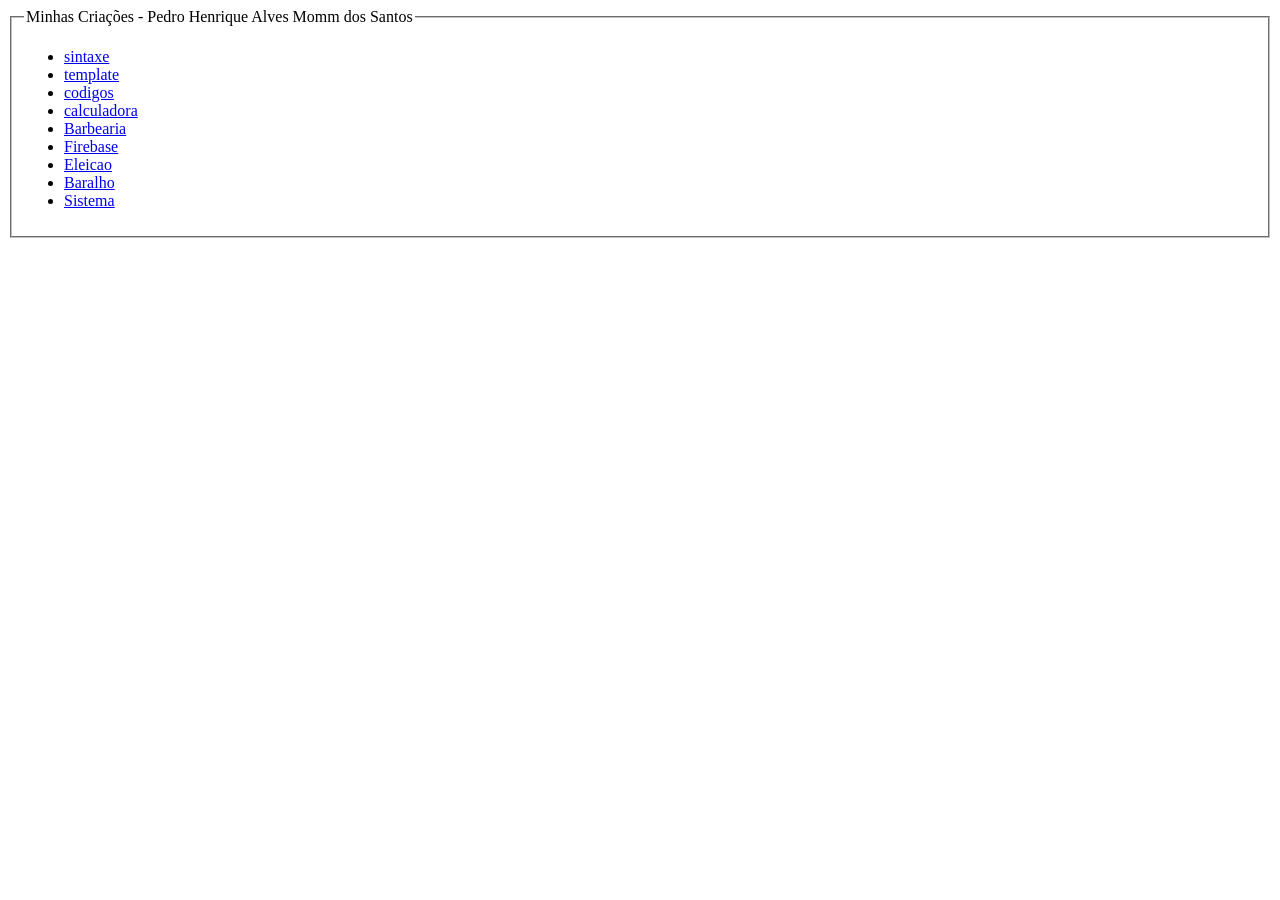
<file: index.html>
<!DOCTYPE html>
<html lang="PT-BR">
<head>
    <meta charset="UTF-8">
    <meta name="viewport" content="width=device-width, initial-scale=1.0">
    <title>Document</title>
</head>
<body>
    <fieldset>
        <legend>Minhas Criações - Pedro Henrique Alves Momm dos Santos</legend>
        <ul>
            <li><a href="sintaxe.html">sintaxe</a></li>
            <li><a href="template.html">template</a></li>
            <li><a href="codigos.html">codigos</a></li>
             <li><a href="calculadora.html">calculadora</a></li>  
             <li><a href="barbearia/barbearia.html">Barbearia</a></li>  
             <li><a href="firebase/firebase.html">Firebase</a></li> 
             <li><a href="eleicao/urna.html">Eleicao</a></li> 
            <li><a href="baralho/baralho.html">Baralho</a></li> 
            <li><a href="sistema/formulario1.html">Sistema</a></li> 
        </ul>
    </fieldset>
</body>
</html>
</file>
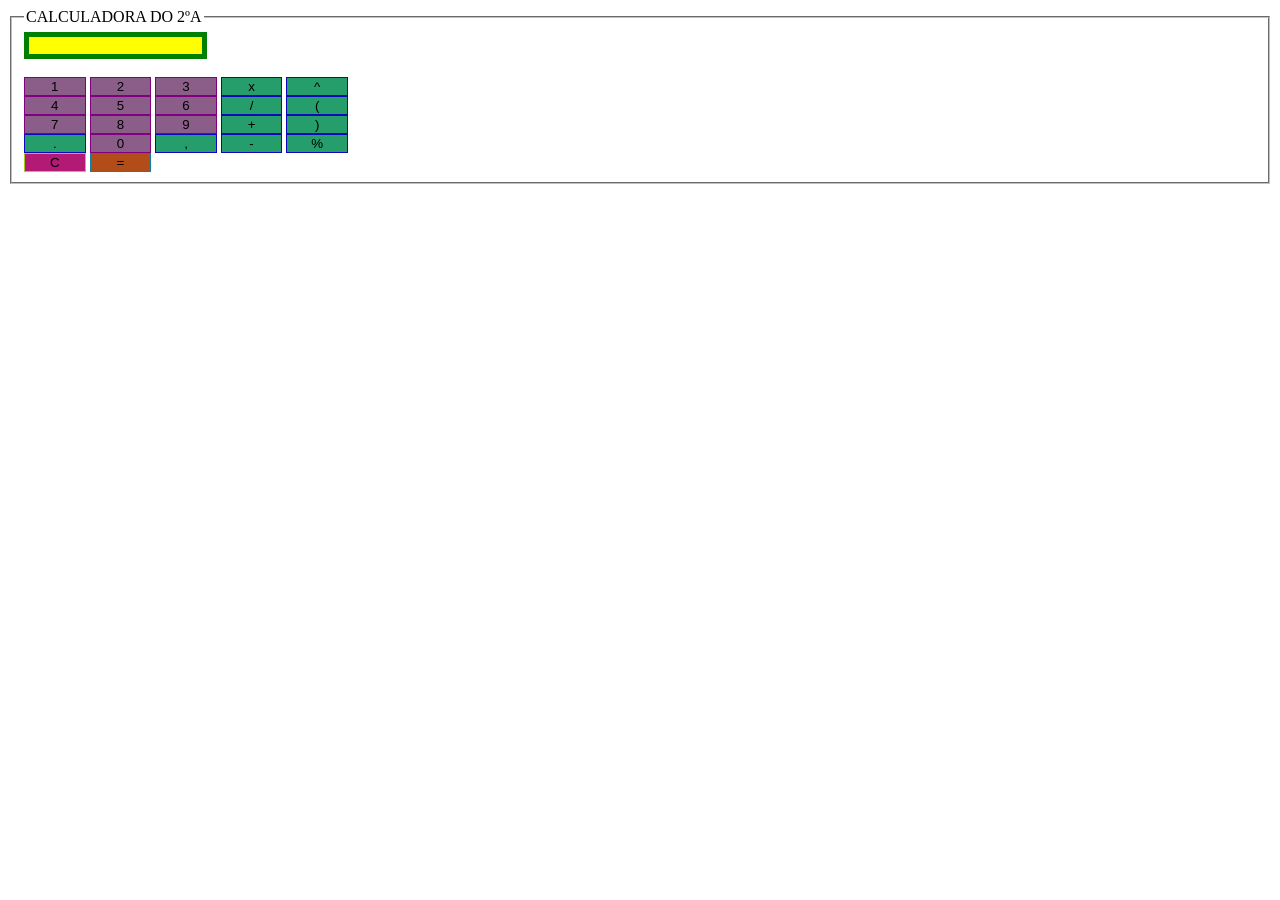
<file: calculadora.html>
<!DOCTYPE html>
<html lang="en">
<head>
    <meta charset="UTF-8">
    <meta name="viewport" content="width=device-width, initial-scale=1.0">
    <title>Document</title>
    <style>
        .campo{
            background-color: yellow;
            border:5px solid green;
        }
        .botao{
            width:5%;
            height:3%;
            background-color: rgb(139, 94, 137);
            border:1.5px solid purple;
        }
        .botao2{
            width:5%;
            height:3%;
            background-color: rgb(37, 158, 107);
            border:1.5px solid rgb(14, 8, 187);
        }
        .botao3{
            width:5%;
            height:3%;
            background-color: rgb(178, 26, 117);
            border:1.5px solid rgb(166, 206, 24);
        }
        .botao4{
            width:5%;
            height:3%;
            background-color: rgb(178, 77, 26);
            border:1.5px solid rgb(18, 126, 172);
        }
    </style>
    <script>
        function adicionar(valor){
            document.getElementById("campo").value += valor;
        }
        function limpar(){
            document.getElementById("campo").value = "";
        }
        function calcular(){
            var campo = document.getElementById("campo");
            try{
               campo.value = eval(campo.value); 
            }catch(error){
                campo.value ="Erro";
            }
        }
    </script>
</head>
<body>
    <fieldset>
        <legend>CALCULADORA DO 2ºA</legend>
        <input type="text" id="campo" onclick="adicionar('1')" class="campo"><br><br>
        <button onclick="adicionar('1')" class="botao">1</button>
        <button onclick="adicionar('2')" class="botao">2</button>
        <button onclick="adicionar('3')" class="botao">3</button>
        <button onclick="adicionar('*')" class="botao2">x</button>
        <button onclick="adicionar('^')" class="botao2">^</button>
        <br>
        <button onclick="adicionar('4')" class="botao">4</button>
        <button onclick="adicionar('5')" class="botao">5</button>
        <button onclick="adicionar('6')" class="botao">6</button>
        <button onclick="adicionar('/')" class="botao2">/</button>
        <button onclick="adicionar('(')" class="botao2">(</button>
        <br>
        <button onclick="adicionar('7')" class="botao">7</button>
        <button onclick="adicionar('8')" class="botao">8</button>
        <button onclick="adicionar('9')" class="botao">9</button>
        <button onclick="adicionar('+')" class="botao2">+</button>
        <button onclick="adicionar(')')" class="botao2">)</button>
        <br>
        <button onclick="adicionar('.')" class="botao2">.</button>
        <button onclick="adicionar('0')" class="botao">0</button>
        <button onclick="adicionar(',')" class="botao2">,</button>
        <button onclick="adicionar('-')" class="botao2">-</button>
        <button onclick="adicionar('%')" class="botao2">%</button>
        <br>
        <button onclick="limpar()" class="botao3">C</button>
        <button onclick="calcular()" class="botao4">=</button>
    </fieldset>
</body>
</html>
</file>
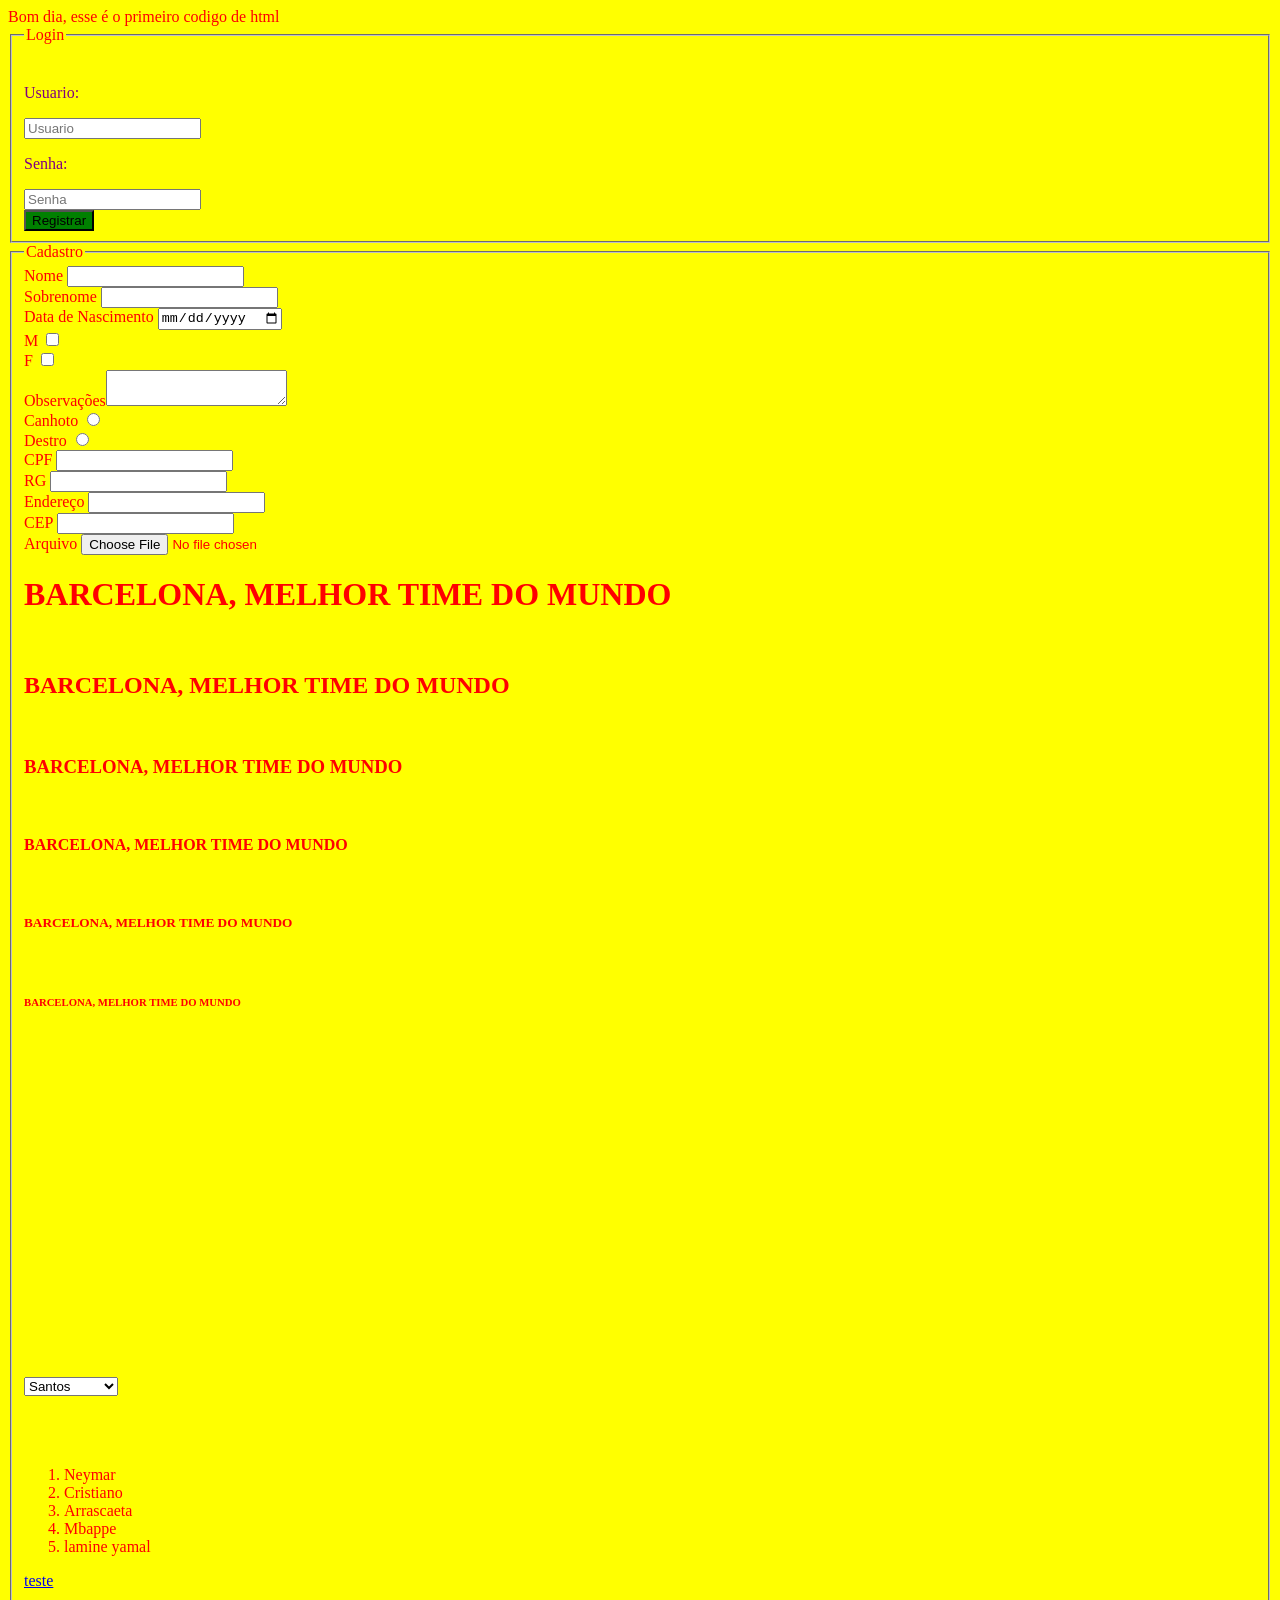
<file: codigos.html>
<!DOCTYPE html>
  <html lang="PT-BR">
      <head>
          <title>FrontEnd</title>
          <meta charset="utf-8">
          <link rel="stylesheet" type="text/css" href="">
          <script></script>
      </head>
      <style>
          .body{
            background-color: yellow;
            color:red;
          }
          .texto{
            color:purple;
          }
          .submit{
            background-color: green;
          }
          .foto{
            background-image: url("https://editorial.uefa.com/resources/0287-195e642735d8-f09b9f6da9f8-1000/topshot-fbl-award-ballon_d_or-2023.jpeg");
            width:300px;
            height:200px;
            background-size: 50%;
            background-repeat: no-repeat;
          }
          .link{
            background-image: url("https://s2-ge.glbimg.com/qAiq9Ny0KA4EmGK-aiRLQ8-y3-s=/0x0:2048x2048/984x0/smart/filters:strip_icc()/i.s3.glbimg.com/v1/AUTH_bc8228b6673f488aa253bbcb03c80ec5/internal_photos/bs/2020/f/1/ctmjQ9SOypbLkmmJyMuw/ge.png");
            width:300px;
            height:200px;
            background-size: 50%;
            background-repeat: no-repeat;
          }
          a:hover{
            color: rgb(0, 255, 60);
          }
      </style>
      <body class="body">
          Bom dia, esse é o primeiro codigo de html
        <form method="POST" action="index.php">
            <fieldset>
                <legend>
                  Login
                </legend>
                <br>
                <p class="texto">Usuario:</p> <input type="text" placeholder="Usuario" minlength="5" maxlength="10" required><br>
                <p class="texto">Senha:</p>   <input type="password" placeholder="Senha" minlength="5" maxlength="10" required><br>
                <input type="submit" value="Registrar" class="submit">
            </fieldset>
            <fieldset>
                <legend>Cadastro</legend>
                Nome <input type="text"><br>
                Sobrenome <input type="text"><br>
                Data de Nascimento <input type="date"><br>
                M <input type="checkbox"><br>
                F <input type="checkbox"><br>
                Observações<textarea></textarea><br>
                Canhoto <input type="radio"><br>
                Destro <input type="radio"><br>
                CPF <input type="number"><br>
                RG <input type="number"><br>
                Endereço <input type="text"><br>
                CEP <input type="number"><br>
                Arquivo <input type="file"><br>
                <h1>BARCELONA, MELHOR TIME DO MUNDO</h1><br>
                <h2>BARCELONA, MELHOR TIME DO MUNDO</h2><br>
                <h3>BARCELONA, MELHOR TIME DO MUNDO</h3><br>
                <h4>BARCELONA, MELHOR TIME DO MUNDO</h4><br>
                <h5>BARCELONA, MELHOR TIME DO MUNDO</h5><br>
                <h6>BARCELONA, MELHOR TIME DO MUNDO</h6><br>
                <br><br><br>
                <a href="https://ge.globo.com/"><div class="link"></div></a>
                
                
                
                <br><br><br><br>
                <select>
                    <option>Santos</option>
                    <option>al nassr</option>
                    <option>Flamengo</option>
                    <option>Real madrid</option>
                    <option>Barcelona</option>
                </select>
                <br><br><br><br>
                <ol>
                    <li>Neymar</li>
                    <li>Cristiano</li>
                    <li>Arrascaeta</li>
                    <li>Mbappe</li>
                    <li>lamine yamal</li>
                    
                    
                </ol>
                <a href="www.google.com.br">teste</a>
            </fieldset>
        </form>
      </body>
  </html>
</file>
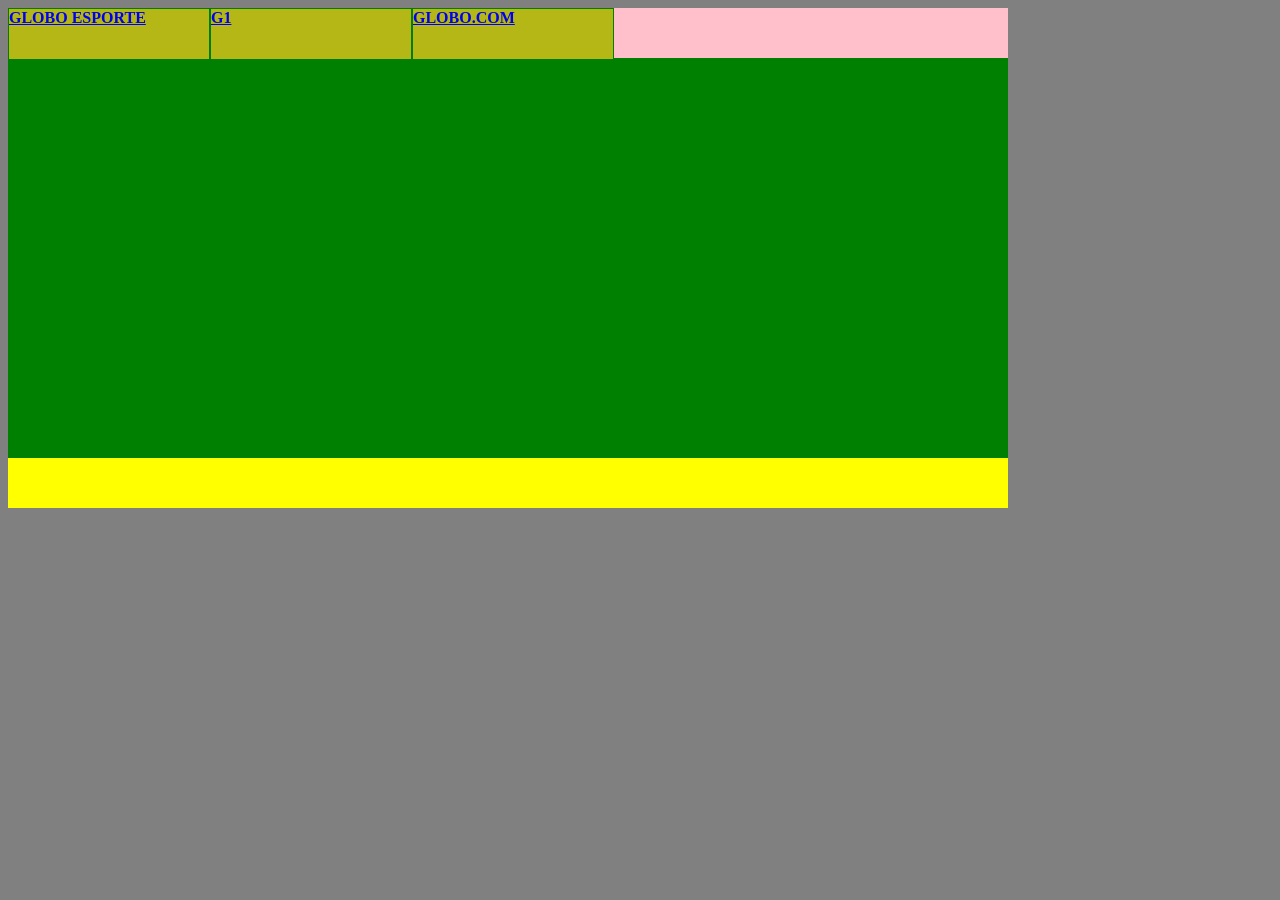
<file: template.html>
<!DOCTYPE html>
<html lang="en">

<head>
    <meta charset="UTF-8">
    <meta name="viewport" content="width=device-width, initial-scale=1.0">
    <title>Document</title>
    <style>
        body {
            background-color: grey;
            width: 1000px;
            height: 500px;
        }

        header {
            background-color: red;
            width: 100%;
            height: 10%;
        }

        main {
            background-color: green;
            width: 100%;
            height: 80%;
        }

        footer {
            background-color: yellow;
            width: 100%;
            height: 10%;
        }

        .menu {
            width: 100%;
            height: 100%;
            background-color: pink;
            display: flex;
        }

        .linkMenu {
            color: gray;
            border: 1px solid green;
            width: 20%;
            height: 100%;
            background-color: rgb(180, 183, 21);
            font-family: cursive;
            font-size: 100%;
            font-weight: bold;
        }
    </style>
</head>

<body>
    <header>
        <div class="menu">
            <div class="linkMenu">
                <a href="https://ge.globo.com/">GLOBO ESPORTE</a>
            </div>
            <div class="linkMenu">
                <a href="https://ge.globo.com/">G1</a>
            </div>
            <div class="linkMenu">
                <a href="https://ge.globo.com/">GLOBO.COM</a>
            </div>
        </div>
    </header>
    <main>

    </main>
    <footer>

    </footer>
</body>

</html>
</file>
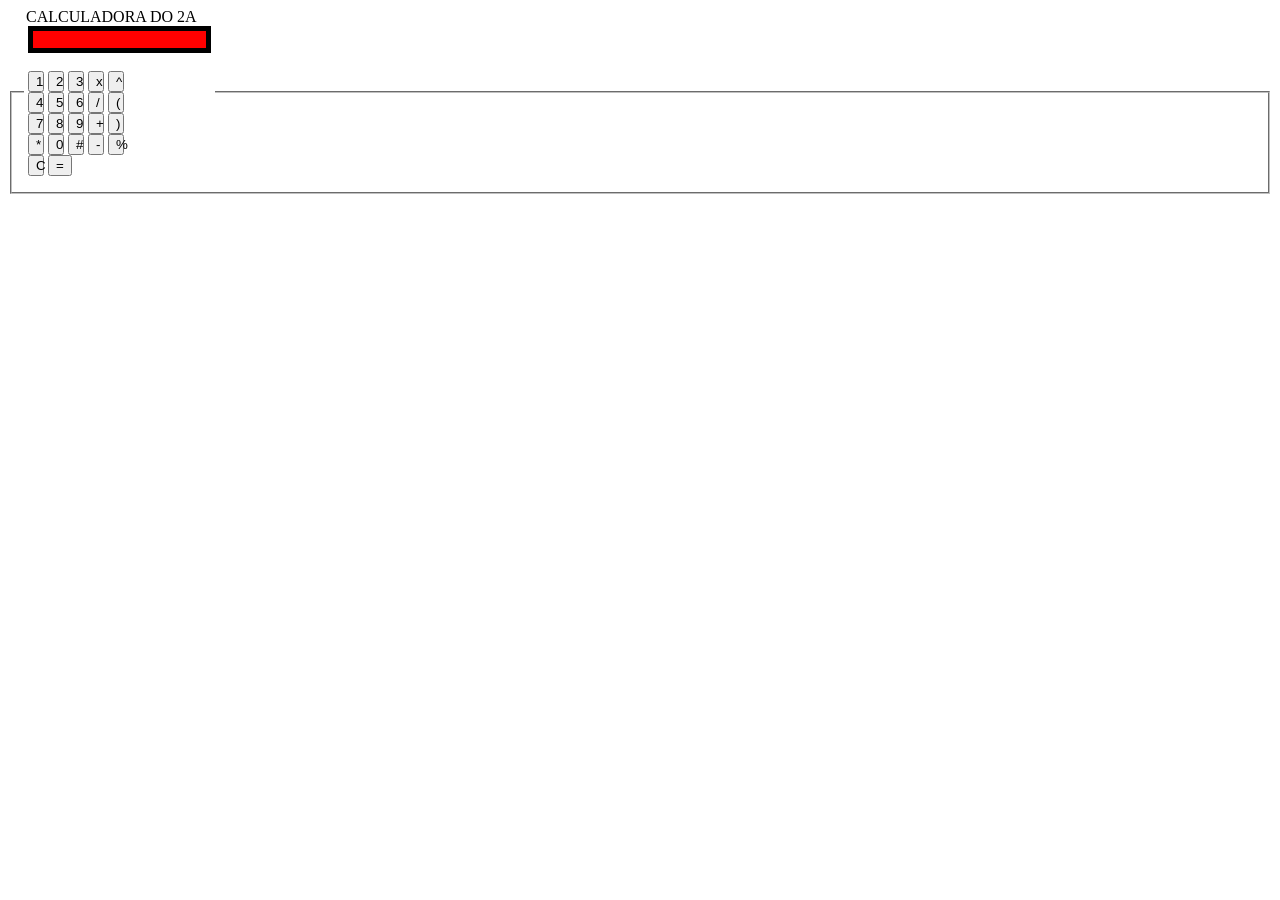
<file: teste.html>
<!DOCTYPE html>
<html lang="en">
<head>
    <meta charset="UTF-8">
    <meta name="viewport" content="width=device-width, initial-scale=1.0">
    <title>Document</title>
   <style>
      .campo{
         background-color:  red;
         border:5px solid black
         }
         .botao{
            width:5%;
            heigth:3%;
            background-color: yellow
            border:1.5px solid purple
         }
         
         .botao2{
            width:5%;
            heigth:3%;
            background-color: green
            border:1.5px solid blue
            }

            .botao3{
            width:5%;
            heigth:3%;
            background-color: brown
            border:1.5px solid grey
            }

    </style>
</head>
<body>
    <fieldset>
          <legend>CALCULADORA DO 2A<legend>
         <input type="text" id="campo" class="campo"><br><br>
         <button class="botao">1</button>
          <button class="botao">2</button>
           <button class="botao">3</button>
            <button class="botao2">x</button>
             <button class="botao2">^</button>
             <br>
              <button class="botao">4</button>
               <button class="botao">5</button>
                <button class="botao">6</button>
                 <button class="botao2">/</button>
                  <button class="botao2">(</button>
                  <br>
                   <button class="botao">7</button>
                    <button class="botao">8</button>
                     <button class="botao">9</button>
                      <button class="botao2">+</button>
                       <button class="botao2">)</button>
                       <br>
                        <button class="botao2">*</button>
                         <button class="botao">0</button>
                          <button class="botao2">#</button>
                           <button class="botao2">-</button>
                            <button class="botao2">%</button>
                            <br>
                             <button class="botao3">C</button>
                              <button class="botao4">=</button>
                               
    </fieldset>
</body>
</html>
</file>
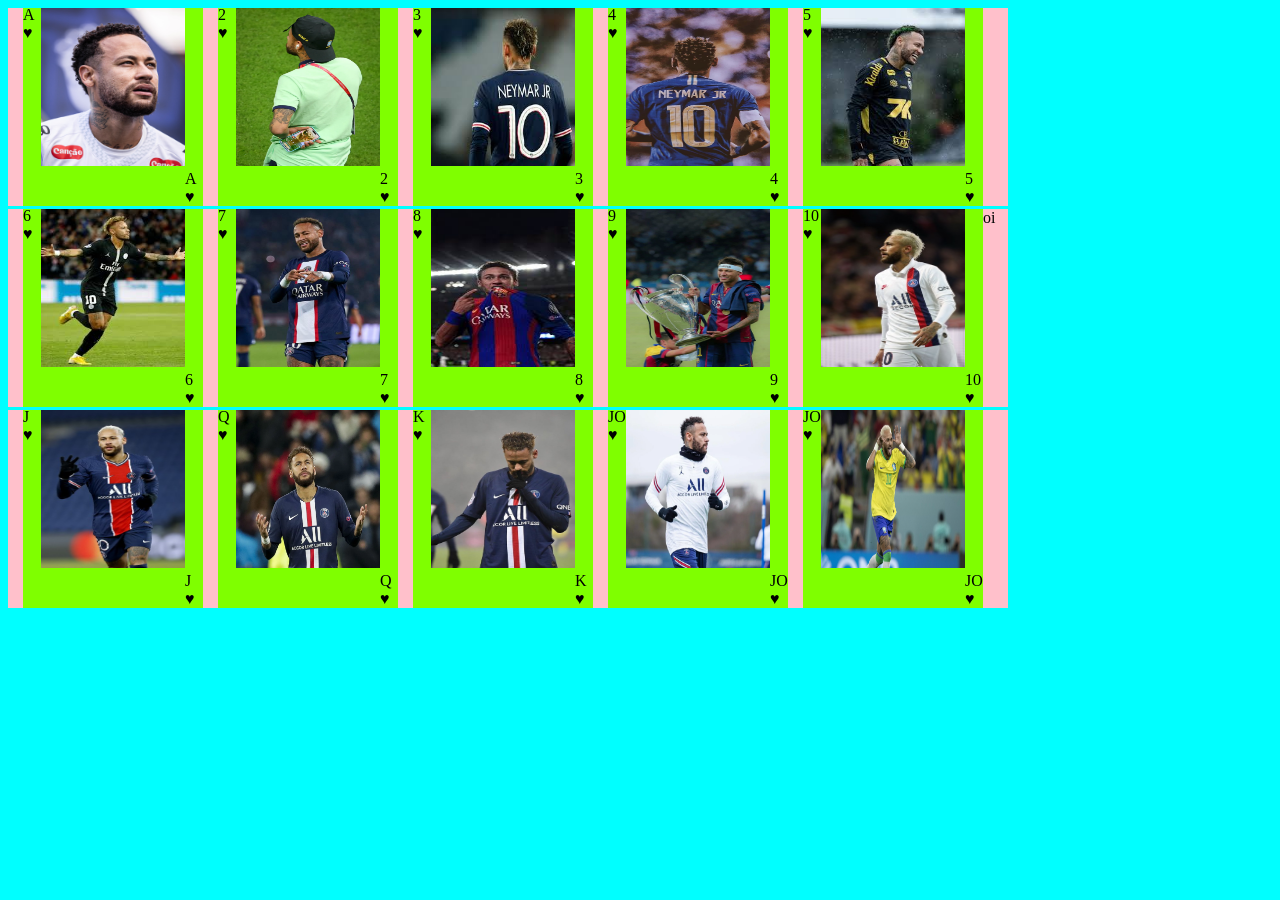
<file: baralho/baralho.html>
<!DOCTYPE html>
<html lang="en">
<head> 
    <meta charset="UTF-8"> 
    <meta name="viewport" content="width=device-width, initial-scale=1.0"> 
    <title>Document</title> 
    <link rel="stylesheet" href="baralho.css">
</head>
<body> 
    <div class="linha1"> 
        <div class="linha11"><p class="cima">A<br>&#9829;</p><div class="foto"><img src="imagem/foto1.png" width="100%" height="100%"></div><p class="baixo">A<br>&#9829;</p></div> 
        <div class="linha12"><p class="cima">2<br>&#9829;</p><div class="foto"><img src="imagem/foto2.png" width="100%" height="100%"></div><p class="baixo">2<br>&#9829;</p></div> 
        <div class="linha13"><p class="cima">3<br>&#9829;</p><div class="foto"><img src="imagem/foto3.png" width="100%" height="100%"></div><p class="baixo">3<br>&#9829;</p></div> 
        <div class="linha14"><p class="cima">4<br>&#9829;</p><div class="foto"><img src="imagem/foto4.png" width="100%" height="100%"></div><p class="baixo">4<br>&#9829;</p></div> 
        <div class="linha15"><p class="cima">5<br>&#9829;</p><div class="foto"><img src="imagem/foto5.png" width="100%" height="100%"></div><p class="baixo">5<br>&#9829;</p></div> 
    </div> 
    
    <div class="linha2"> oi
        <div class="linha21"><p class="cima">6<br>&#9829;</p><div class="foto"><img src="imagem/foto6.png" width="100%" height="100%"></div><p class="baixo">6<br>&#9829;</p></div> 
        <div class="linha22"><p class="cima">7<br>&#9829;</p><div class="foto"><img src="imagem/foto7.png" width="100%" height="100%"></div><p class="baixo">7<br>&#9829;</p></div> 
        <div class="linha23"><p class="cima">8<br>&#9829;</p><div class="foto"><img src="imagem/foto8.png" width="100%" height="100%"></div><p class="baixo">8<br>&#9829;</p></div> 
        <div class="linha24"><p class="cima">9<br>&#9829;</p><div class="foto"><img src="imagem/foto9.png" width="100%" height="100%"></div><p class="baixo">9<br>&#9829;</p></div>
        <div class="linha25"><p class="cima">10<br>&#9829;</p><div class="foto"><img src="imagem/foto10.png" width="100%" height="100%"></div><p class="baixo">10<br>&#9829;</p></div> 
    </div> 
    
    <div class="linha3"> 
        <div class="linha31"><p class="cima">J<br>&#9829;</p><div class="foto"><img src="imagem/foto11.png" width="100%" height="100%"></div><p class="baixo">J<br>&#9829;</p></div> 
        <div class="linha32"><p class="cima">Q<br>&#9829;</p><div class="foto"><img src="imagem/foto12.png" width="100%" height="100%"></div><p class="baixo">Q<br>&#9829;</p></div> 
        <div class="linha33"><p class="cima">K<br>&#9829;</p><div class="foto"><img src="imagem/foto13.png" width="100%" height="100%"></div><p class="baixo">K<br>&#9829;</p></div> 
        <div class="linha34"><p class="cima">JO<br>&#9829;</p><div class="foto"><img src="imagem/foto14.png" width="100%" height="100%"></div><p class="baixo">JO<br>&#9829;</p></div> 
        <div class="linha35"><p class="cima">JO<br>&#9829;</p><div class="foto"><img src="imagem/foto15.png" width="100%" height="100%"></div><p class="baixo">JO<br>&#9829;</p></div> 
    </div>
</body>
</html>
</file>
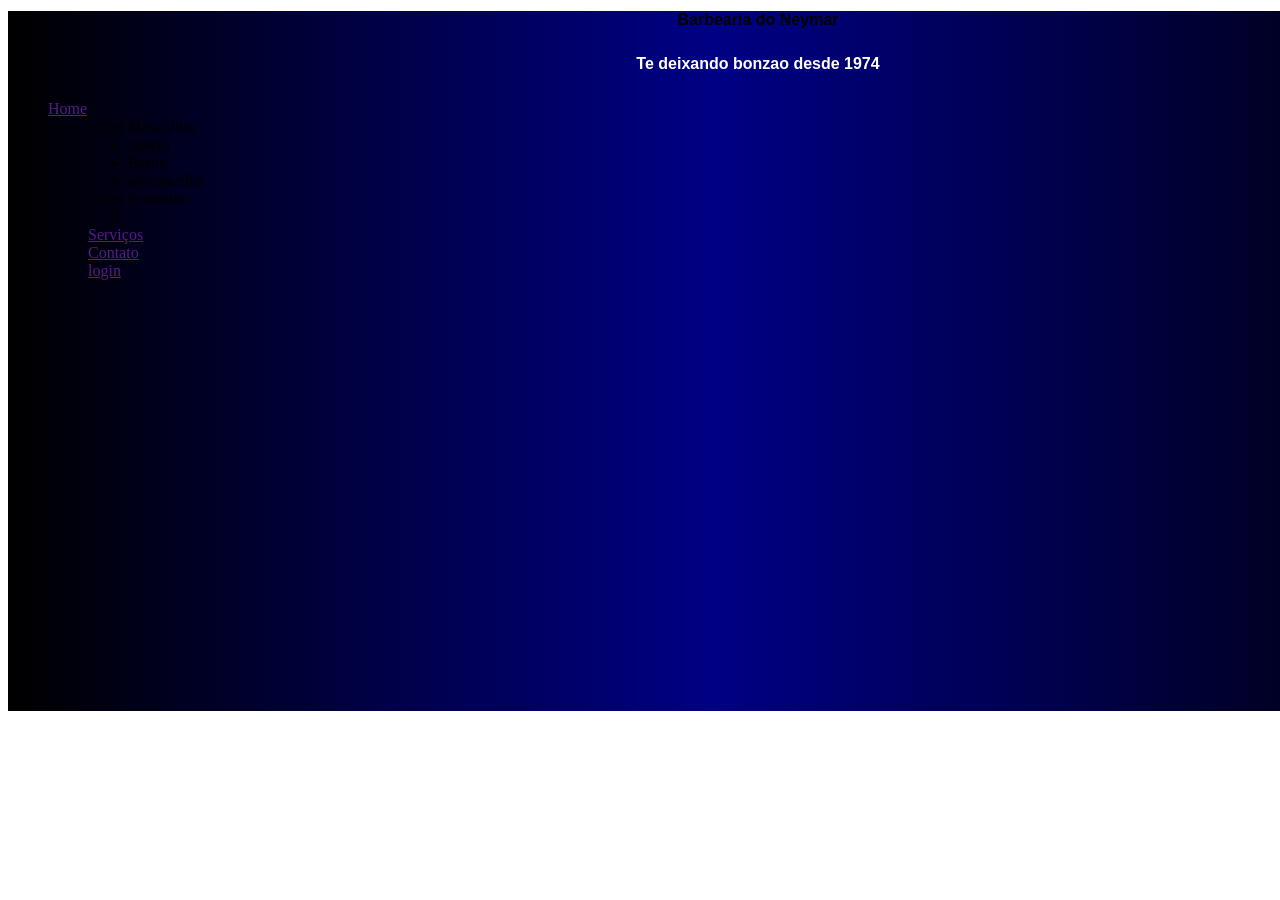
<file: barbearia/barbearia.html>
<!DOCTYPE html>
<html lang="en">
<head>
    <meta charset="UTF-8">
    <meta name="viewport" content="width=device-width, initial-scale=1.0">
    <title>Document</title>
    <style>
        body{
            width: 1500px;
            height: 700px;
        }
        header{
            background: #000000;
            background: linear-gradient(90deg, rgba(0, 0, 0, 1) 0%, rgba(0, 0, 133, 1) 47%, rgba(0, 0, 0, 1) 100%);
            width: 100%;
            height: 10%;
        }
        h1{
            color:black;
            font-family: arial;
            font-size: 100%;
            font-weight: bold;
            text-align: center;
        }
        h5{
            color:white;
            font-family: arial;
            font-size: 100%;
            font-weight: bold;
            text-align: center;
        }
        main{
            background: #000000;
            background: linear-gradient(90deg, rgba(0, 0, 0, 1) 0%, rgba(0, 0, 133, 1) 47%, rgba(0, 0, 0, 1) 100%);
            width: 100%;
            height: 80%;
        }
        footer{
            background: #000000;
            background: linear-gradient(90deg, rgba(0, 0, 0, 1) 0%, rgba(0, 0, 133, 1) 47%, rgba(0, 0, 0, 1) 100%);
            width: 100%;
            height: 10%;
        }
        .fotohome{
            background-image: url("https://newr7-r7-prod.web.arc-cdn.net/resizer/v2/FXJUEBWC6RLGNGSMCUXXAMRNXE.jpg?auth=461b15eb0e1fda23aae150dae24e70e6f77f2749a46e0aac4a61d92069458be8&width=334&height=525");
            background-repeat: no-repeat;
            background-position: left;
            background-size: cover;
            width: 100px;
            height: 100px;
        }
    </style>
</head>
<body>
    <header>
         <h1>Barbearia do Neymar</h1>
         <h5>Te deixando bonzao desde 1974</h5>
         <ul>
            <li>
                <a href="">Home</a>
            <ul>
                <li>
                    Corte Masculino
                    <ul>
                        <li>
                            cabelo
                        </li>
                        <li>
                            Barba
                        </li>
                        <li>
                            sobrancelha
                        </li>
                </ul>
                </li>
                <li>Corte Feminino
                    <ul>
                        <li>

                </li>
            </ul>
            <li>
                <a href="">Serviços</a>
            </li>
            <li>
                <a href="">Contato</a>
            </li>
            <li>
                <a href="">login</a>
            </li>
         </ul>
     </header>  
     <main>
        <div class="fotohome"></div>
        <div class="colt"></div>

     </main>
     <footer>

     </footer>
</body>
</html>
</file>
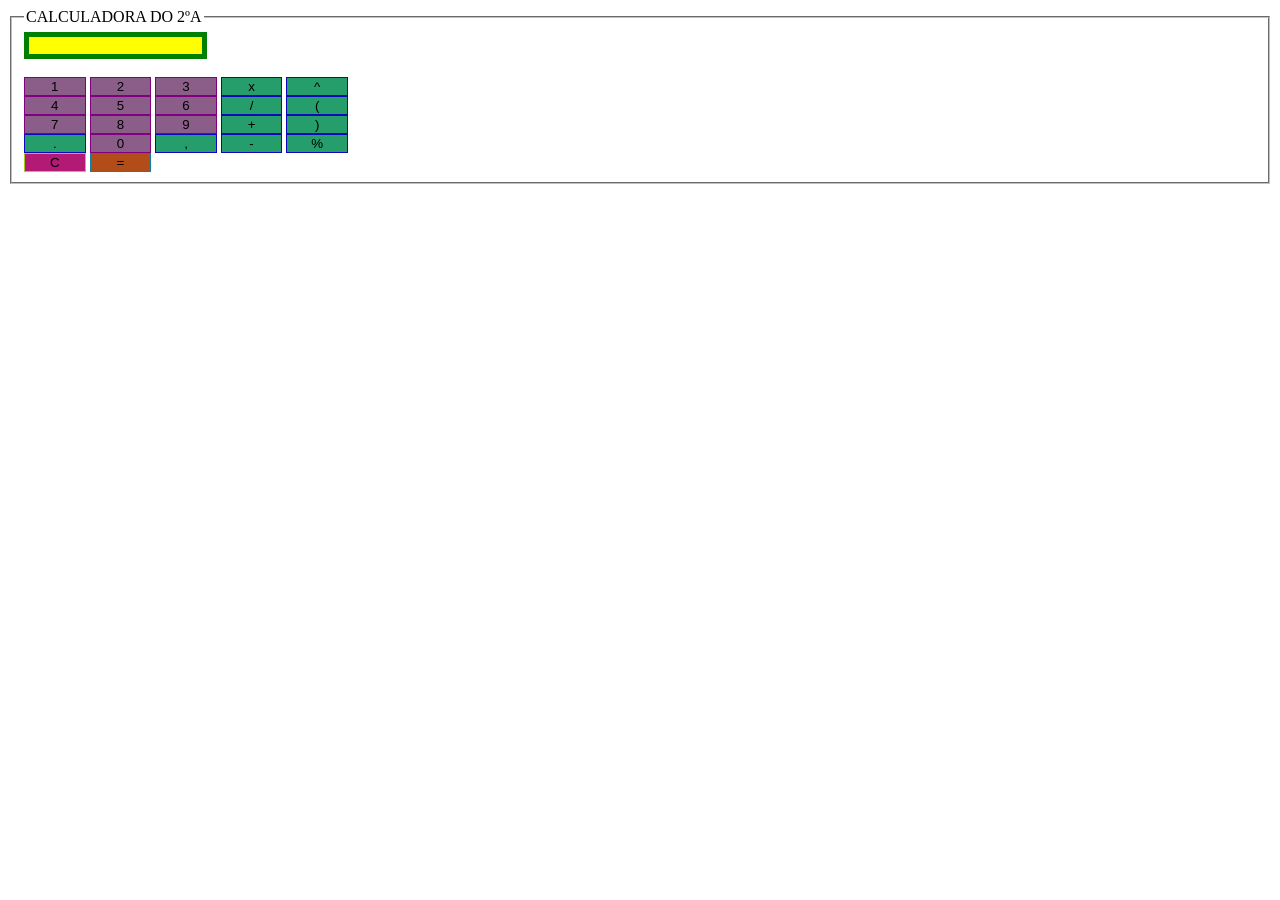
<file: calculadora/calculadora.html>
<!DOCTYPE html>
<html lang="en">
<head>
    <meta charset="UTF-8">
    <meta name="viewport" content="width=device-width, initial-scale=1.0">
    <title>Document</title>
    <style>
        .campo{
            background-color: yellow;
            border:5px solid green;
        }
        .botao{
            width:5%;
            height:3%;
            background-color: rgb(139, 94, 137);
            border:1.5px solid purple;
        }
        .botao2{
            width:5%;
            height:3%;
            background-color: rgb(37, 158, 107);
            border:1.5px solid rgb(14, 8, 187);
        }
        .botao3{
            width:5%;
            height:3%;
            background-color: rgb(178, 26, 117);
            border:1.5px solid rgb(166, 206, 24);
        }
        .botao4{
            width:5%;
            height:3%;
            background-color: rgb(178, 77, 26);
            border:1.5px solid rgb(18, 126, 172);
        }
    </style>
    <script>
        function adicionar(valor){
            document.getElementById("campo").value += valor;
        }
        function limpar(){
            document.getElementById("campo").value = "";
        }
        function calcular(){
            var campo = document.getElementById("campo");
            try{
               campo.value = eval(campo.value); 
            }catch(error){
                campo.value ="Erro";
            }
        }
    </script>
</head>
<body>
    <fieldset>
        <legend>CALCULADORA DO 2ºA</legend>
        <input type="text" id="campo" onclick="adicionar('1')" class="campo"><br><br>
        <button onclick="adicionar('1')" class="botao">1</button>
        <button onclick="adicionar('2')" class="botao">2</button>
        <button onclick="adicionar('3')" class="botao">3</button>
        <button onclick="adicionar('*')" class="botao2">x</button>
        <button onclick="adicionar('^')" class="botao2">^</button>
        <br>
        <button onclick="adicionar('4')" class="botao">4</button>
        <button onclick="adicionar('5')" class="botao">5</button>
        <button onclick="adicionar('6')" class="botao">6</button>
        <button onclick="adicionar('/')" class="botao2">/</button>
        <button onclick="adicionar('(')" class="botao2">(</button>
        <br>
        <button onclick="adicionar('7')" class="botao">7</button>
        <button onclick="adicionar('8')" class="botao">8</button>
        <button onclick="adicionar('9')" class="botao">9</button>
        <button onclick="adicionar('+')" class="botao2">+</button>
        <button onclick="adicionar(')')" class="botao2">)</button>
        <br>
        <button onclick="adicionar('.')" class="botao2">.</button>
        <button onclick="adicionar('0')" class="botao">0</button>
        <button onclick="adicionar(',')" class="botao2">,</button>
        <button onclick="adicionar('-')" class="botao2">-</button>
        <button onclick="adicionar('%')" class="botao2">%</button>
        <br>
        <button onclick="limpar()" class="botao3">C</button>
        <button onclick="calcular()" class="botao4">=</button>
    </fieldset>
</body>
</html>
</file>
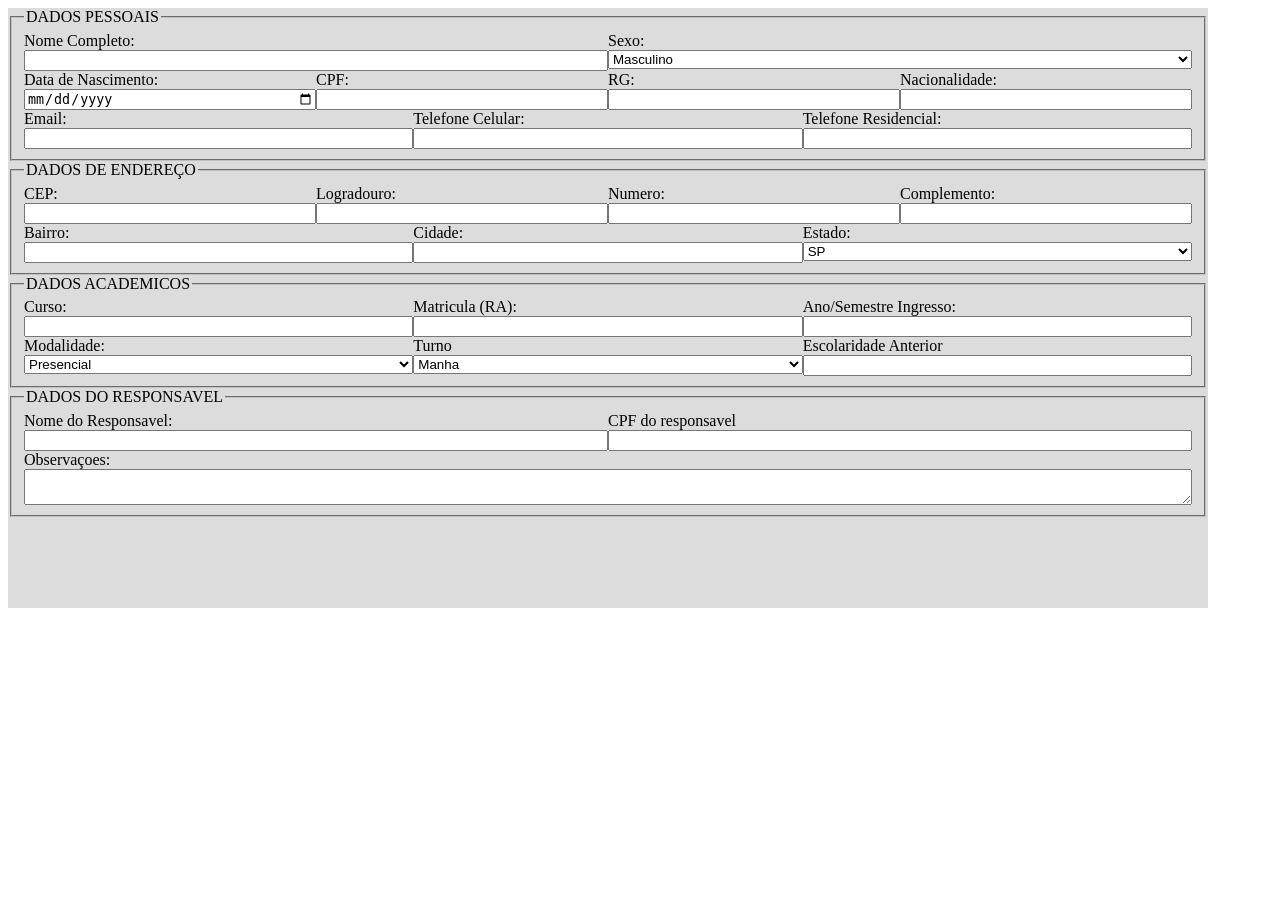
<file: sistema/formulario1.html>
<!DOCTYPE html>
<html lang="en">
<head>
    <meta charset="UTF-8">
    <meta name="viewport" content="width=device-width, initial-scale=1.0">
    <title>Document</title>
    <style>
      .site{
        width:1200px;
        height:600px;
        background-color: #DCDCDC;
      }
      .linha1{
        flex-direction:row;
        display: flex;
      }
      .linha2{
        flex-direction:row;
        display: flex;
      }
      .linha3{
        flex-direction:row;
        display: flex;
      }
      .linha4{
        flex-direction:row;
        display: flex;
      }
      .linha5{
        flex-direction:row;
        display: flex;
      }
      .linha6{
        flex-direction:row;
        display: flex;
      }
      .linha7{
        flex-direction:row;
        display: flex;
      }
      .linha8{
        flex-direction:row;
        display: flex;
      }
      .linha9{
        flex-direction:row;
        display: flex;
      }
      label {
        display: flex;
        flex-direction: column;
        flex:1;
      }
    </style>
</head>
<body>
    <div class="site">
        <fieldset>
          <legend>DADOS PESSOAIS</legend>
        <div class="linha1">
          <label>Nome Completo:<input type="text"></label>
          <label>Sexo:
            <select>
                <option>Masculino</option>
                <option>Feminino</option>
                <option>Outros</option>
            </select>
            </label>
        </div>
        <div class="linha2">
          <label>Data de Nascimento:<input type="date"></label>
          <label>CPF:<input type="text"></label>
          <label>RG:<input type="text"></label>
          <label>Nacionalidade:<input type="text"></label>
        </div>
        <div class="linha3">
          <label>Email:<input type="email"></label>
          <label>Telefone Celular:<input type="number"></label>
          <label>Telefone Residencial:<input type="number"></label>
        </div>
        </fieldset>
        <fieldset>
          <legend>DADOS DE ENDEREÇO</legend>
        <div class="linha4">
          <label>CEP:<input type="number"></label>
          <label>Logradouro:<input type="text"></label>
          <label>Numero:<input type="number"></label>
          <label>Complemento:<input type="text"></label>
        </div>
        <div class="linha5">
          <label>Bairro:<input type="text"></label>
          <label>Cidade:<input type="text"></label>
          <label>Estado:<select>
              <option>SP</option>
            </select></label>
        </div>
        </fieldset>
        <fieldset>
          <legend>DADOS ACADEMICOS</legend>
        <div class="linha6">
          <label>Curso:<input type="text"></label>
          <label>Matricula (RA):<input type="number"></label>
          <label>Ano/Semestre Ingresso:<input type="text"></label>
        </div>
        <div class="linha7">
          <label>Modalidade:<select>
              <option>Presencial</option>
            </select></label>
          <label>Turno<select>
              <option>Manha</option>
            </select></label>
          <label>Escolaridade Anterior<input type="text"></label>
        </div>
        </fieldset>
        <fieldset>
          <legend>DADOS DO RESPONSAVEL</legend>
        <div class="linha8">
          <label>Nome do Responsavel:<input type="text"></label>
          <label>CPF do responsavel<input type="text"></label>
        </div>
        <div class="linha9">
          <label>Observaçoes:<textarea></textarea></label>
        </div>
        </fieldset>
    </div>
</body>
</html>
</file>
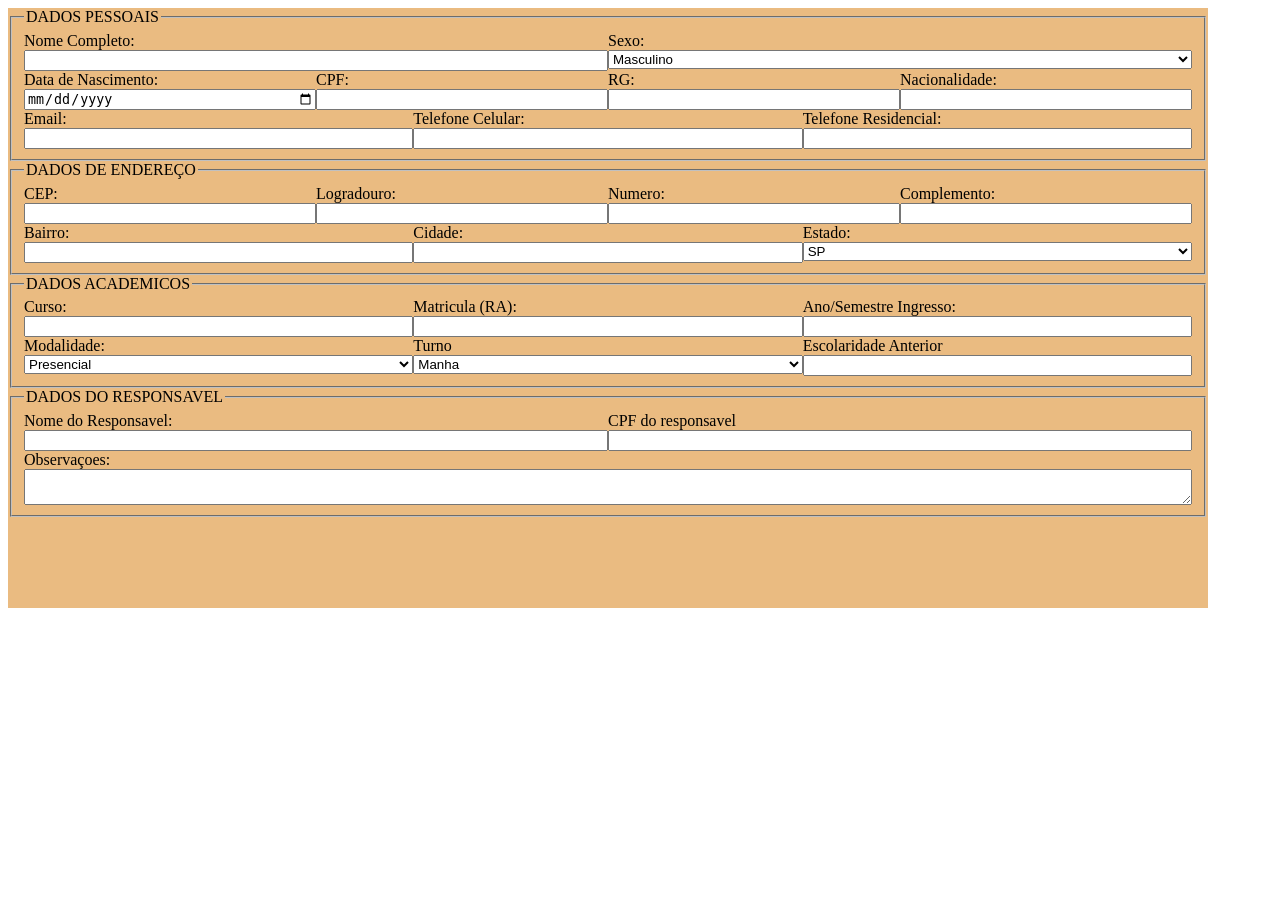
<file: sistema/test.html>
<!DOCTYPE html>
<html lang="en">
<head>
    <meta charset="UTF-8">
    <meta name="viewport" content="width=device-width, initial-scale=1.0">
    <title>Document</title>
    <style>
      .site{
        width:1200px;
        height:600px;
        background-color: rgb(234, 187, 129);
      }
      .linha1{
        flex-direction:row;
        display:flex;
      }
      .linha2{
        flex-direction:row;
        display:flex;
      }
      .linha3{
        flex-direction:row;
        display:flex;
      }
      .linha4{
        flex-direction:row;
        display:flex;
      }
      .linha5{
        flex-direction:row;
        display:flex;
      }
      .linha6{
        flex-direction:row;
        display:flex;
      }
      .linha7{
        flex-direction:row;
        display:flex;
      }
      .linha8{
        flex-direction:row;
        display:flex;
      }
      .linha9{
        flex-direction:row;
        display:flex;
      }
      label {
        display: flex;
        flex-direction: column;
        flex: 1;
      }
    </style>
</head>
<body>
    <div class="site">
        <fieldset>
          <legend>DADOS PESSOAIS</legend>
        <div class="linha1">
            <label>Nome Completo:<input type="text"></label>
            <label>Sexo:
            <select>
                <option>Masculino</option>
                <option>Feminino</option>
                <option>Outros</option>
            </select>
            </label>
        </div>
        <div class="linha2">
            <label>Data de Nascimento:<input type="date"></label>
            <label>CPF:<input type="text"></label>
            <label>RG:<input type="text"></label>
            <label>Nacionalidade:<input type="text"></label>
        </div>
        <div class="linha3">
          <label>Email:<input type="email"></label>
          <label>Telefone Celular:<input type="number"></label>
          <label>Telefone Residencial:<input type="number"></label>
        </div>
        </fieldset>
        <fieldset>
          <legend>DADOS DE ENDEREÇO</legend>
        <div class="linha4">
          <label>CEP:<input type="number"></label>
          <label>Logradouro:<input type="text"></label>
          <label>Numero:<input type="number"></label>
          <label>Complemento:<input type="text"></label>
        </div>
        <div class="linha5">
          <label>Bairro:<input type="text"></label>
          <label>Cidade:<input type="text"></label>
          <label>Estado:<select>
            <option>SP</option>
          </select>
        </div>
        </fieldset>
        <fieldset>
          <legend>DADOS ACADEMICOS</legend>
        <div class="linha6">
          <label>Curso:<input type="text"></label>
          <label>Matricula (RA):<input type="number"></label>
          <label>Ano/Semestre Ingresso:<input type="text"></label>
        </div>
        <div class="linha7">
          <label>Modalidade:<select>
            <option>Presencial</option>
          </select></label>
          <label>Turno<select>
            <option>Manha</option>
          </select></label>
          <label>Escolaridade Anterior<input type="text"></label>
        </div>
        </fieldset>
        <fieldset>
          <legend>DADOS DO RESPONSAVEL</legend>
        <div class="linha8">
          <label>Nome do Responsavel:<input type="text"></label>
          <label>CPF do responsavel<input type="text"></label>
        </div>
        <div class="linha9">
          <label>Observaçoes:<textarea></textarea></label>
        </div>
        </fieldset>
    </div>
</body>
</html>
</file>
<file: baralho/baralho.css>
body{
    width: 1000px;
    height: 600px;
    background-color: aqua;
}
.linha1, .linha2, .linha3{
    width: 100% ;
    height: 33%;
    background-color: pink ;
    margin-top: 0.3%;
    flex-direction: row;
}
.linha11, .linha12, .linha13, .linha14, .linha15, .linha21, .linha22, .linha23, .linha24,.linha25, .linha31, .linha32, .linha33, .linha34, .linha35{
    width: 18%;
    height: 100%;
    background-color: chartreuse ;
    margin-left: 1.5%;
    float: left ;
    display: inline ;
    flex-direction: row;
}
.cima, .baixo, .foto{
    display: inline;
    float: left;
}
.cima, .baixo{
    width: 10%;
    height: 10%;
}
.foto{
    width:80% ;
    height: 80%;
}
.baixo{
    margin-top: 90%;
}
.cima{
    margin-top: -1%;
}
</file>
